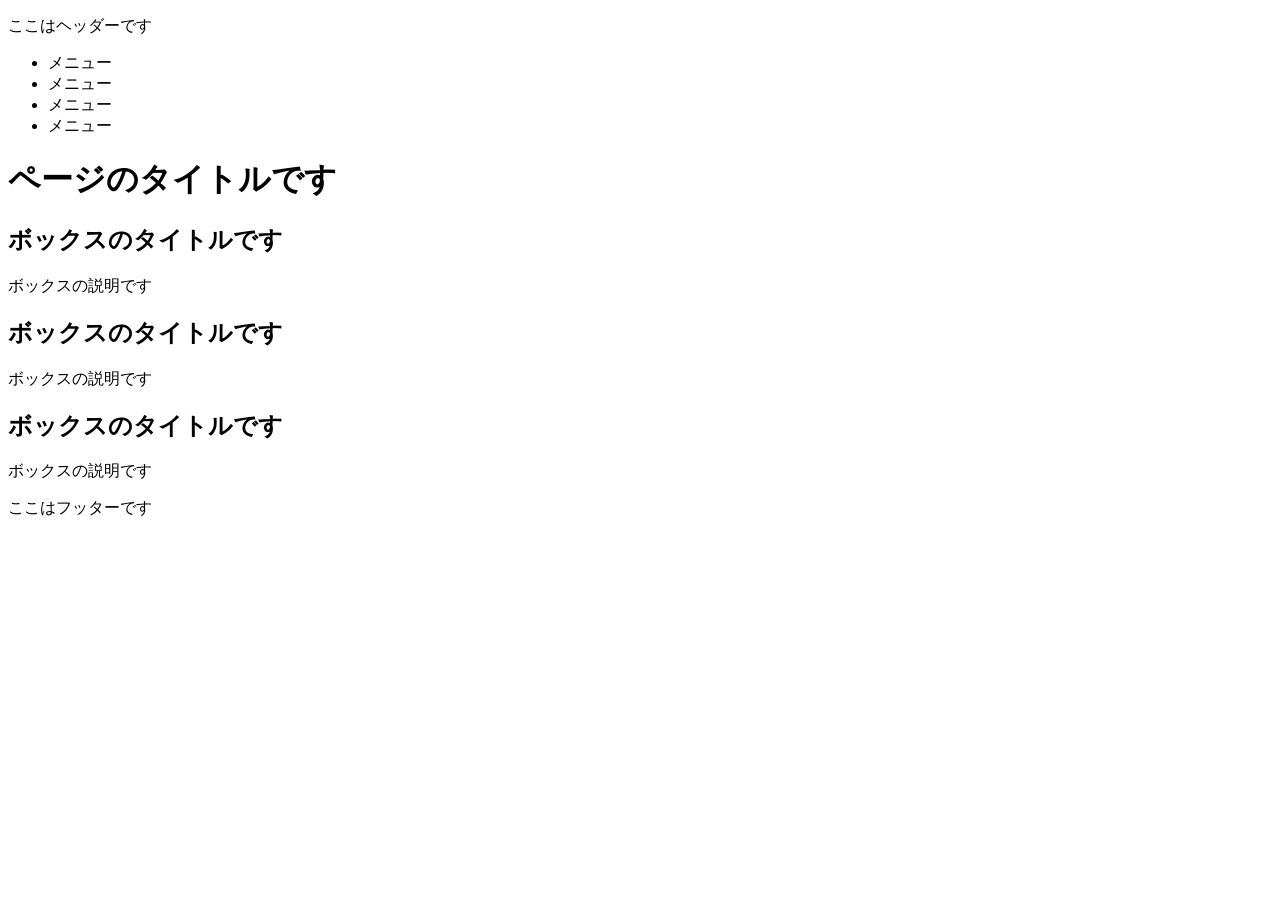
<file: 08_htmlcss/task01.html>
<!DOCTYPE html>
<html lang="ja">
    <head>
        <meta charset="UTF-8">
        <title>HTML/CSS基礎</title>
        <meta name="description" content="HTML/CSS基礎のページです">
    </head>
    <body>
        <header class="header">
            <p>ここはヘッダーです</p>
            <nav class="nav">
                <ul>
                    <li>メニュー</li>
                    <li>メニュー</li>
                    <li>メニュー</li>
                    <li>メニュー</li>
                </ul>
            </nav>
        </header>
        <main class="main">
            <h1>ページのタイトルです</h1>
            <h2>ボックスのタイトルです</h2>
            <p>ボックスの説明です</p>
            <h2>ボックスのタイトルです</h2>
            <p>ボックスの説明です</p>
            <h2>ボックスのタイトルです</h2>
            <p>ボックスの説明です</p>
        </main>
        <footer class="footer">
            <p>ここはフッターです</p>
        </footer>
    </body>
</html>
</file>
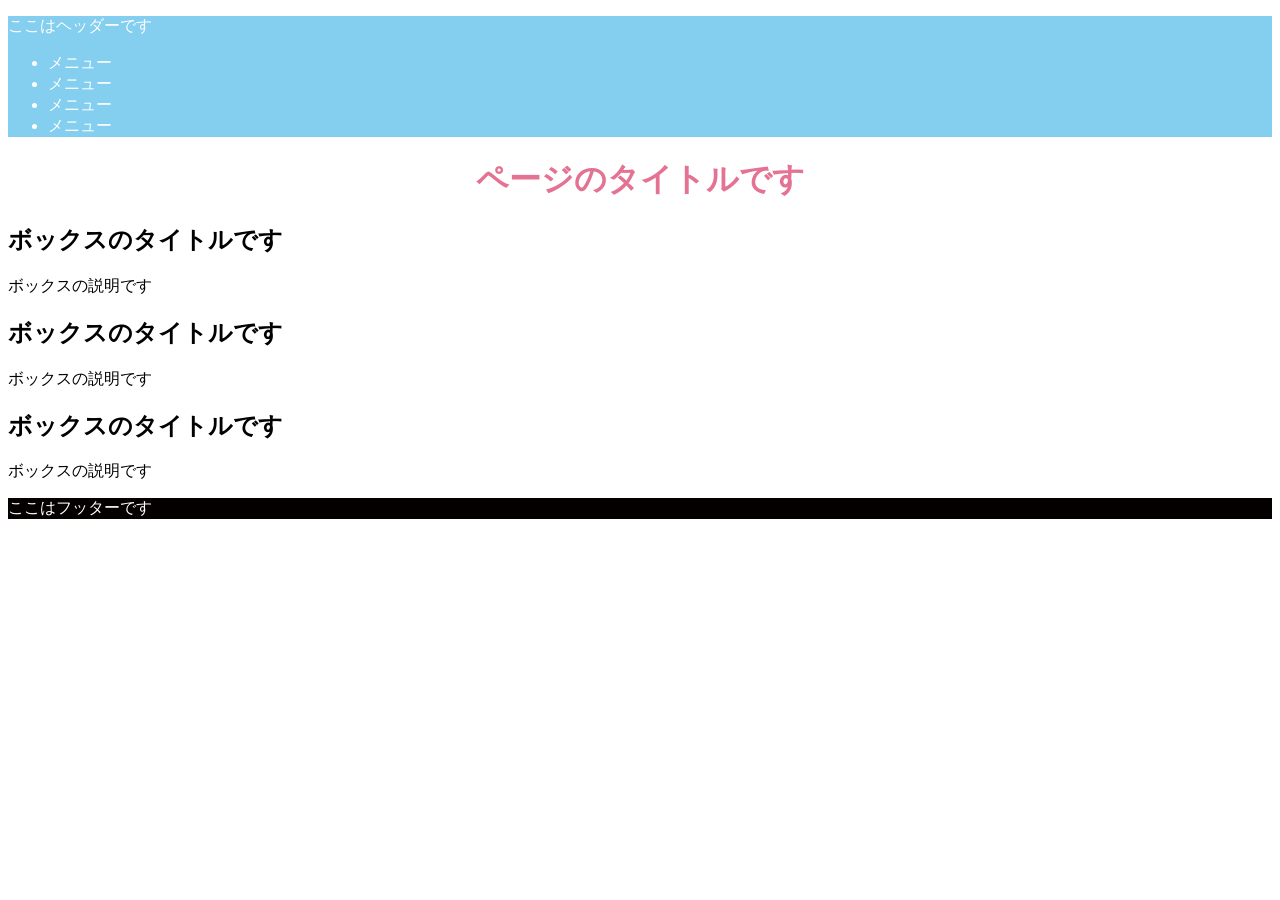
<file: 08_htmlcss/task02.html>
<!DOCTYPE html>
<html lang="ja">
    <head>
        <meta charset="UTF-8">
        <title>HTML/CSS基礎</title>
        <meta name="description" content="HTML/CSS基礎のページです">
        <link rel="stylesheet" href="task02.css">
    </head>
    <body>
        <header class="header">
            <p>ここはヘッダーです</p>
            <nav class="nav">
                <ul>
                    <li>メニュー</li>
                    <li>メニュー</li>
                    <li>メニュー</li>
                    <li>メニュー</li>
                </ul>
            </nav>
        </header>
        <main class="main">
            <h1>ページのタイトルです</h1>
            <h2>ボックスのタイトルです</h2>
            <p>ボックスの説明です</p>
            <h2>ボックスのタイトルです</h2>
            <p>ボックスの説明です</p>
            <h2>ボックスのタイトルです</h2>
            <p>ボックスの説明です</p>
        </main>
        <footer class="footer">
            <p>ここはフッターです</p>
        </footer>
    </body>
</html>
</file>
<file: 08_htmlcss/task02.css>
/* ヘッダーのスタイル */
.header {
    color: #ffff;
    background-color: #84ceef;
}

/* h1のスタイル */
h1 {
    color: #e47292;
    text-align: center;
}

/* フッターのスタイル */
.footer {
    color: #ffff;
    background-color: #040000;
}
</file>
